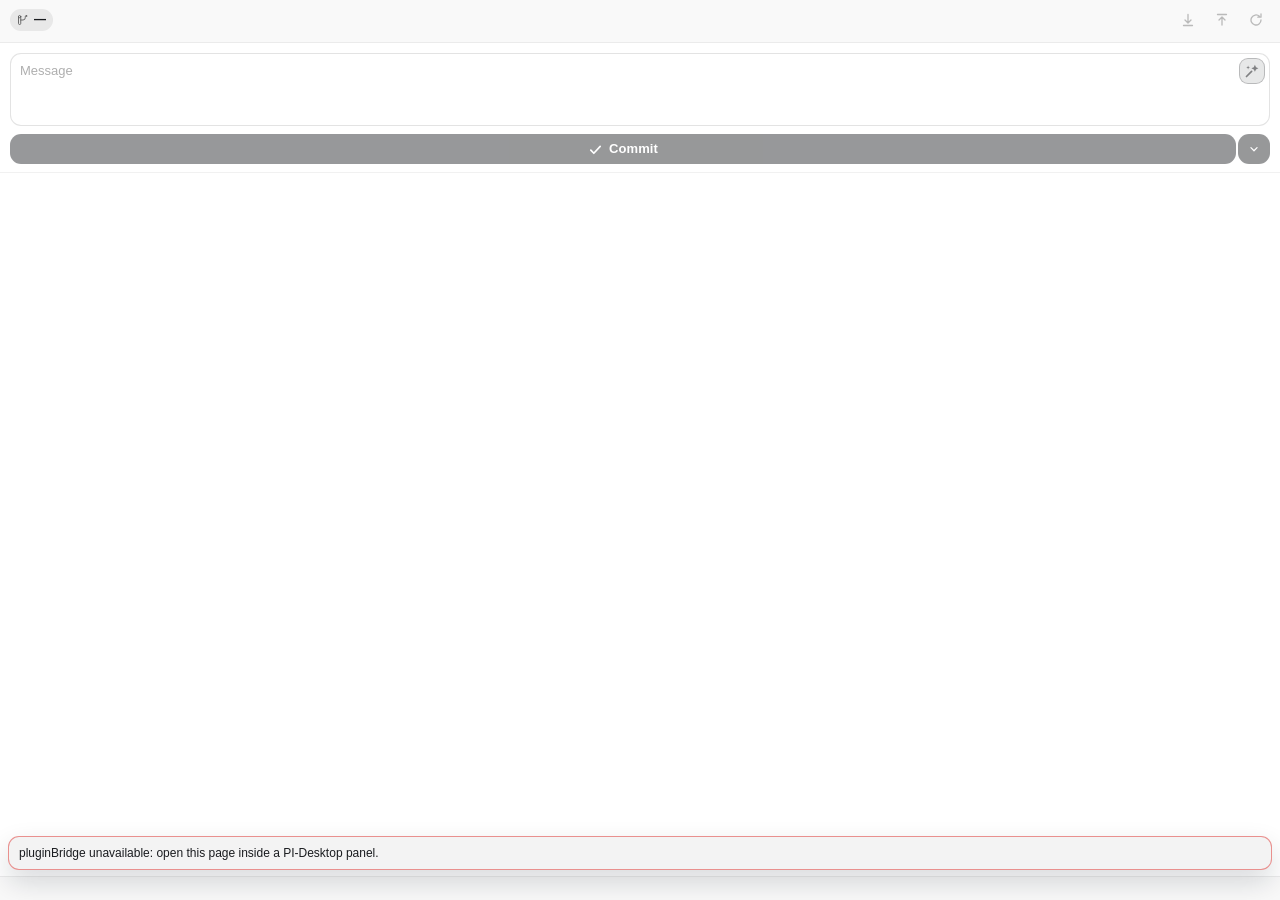
<file: git-workbench/renderer/index.html>
<!doctype html>
<html lang="zh-CN" data-booting="true">
  <head>
    <meta charset="UTF-8" />
    <meta name="viewport" content="width=device-width, initial-scale=1.0" />
    <meta name="pi-plugin-chrome" content="v3" />
    <meta
      http-equiv="Content-Security-Policy"
      content="default-src 'none'; script-src 'self' file:; style-src 'self' file: 'unsafe-inline'; img-src 'self' file: data:; font-src 'self' file:; connect-src 'none';"
    />
    <title>Git Workbench</title>
    <link rel="stylesheet" href="panel.css" />
  </head>
  <body>
    <div class="shell" id="shell">
      <header class="topbar">
        <div class="repo-line">
          <span class="branch-chip" id="branchChip" title="当前分支" data-i18n-title="html.branch">
            <svg viewBox="0 0 16 16" aria-hidden="true" class="ico">
              <path
                d="M5 3.5a1.5 1.5 0 1 1-3 0 1.5 1.5 0 0 1 3 0Zm0 0v9a1.5 1.5 0 1 1-3 0v-9M5 8h3a3 3 0 0 0 3-3V3.5"
                fill="none"
                stroke="currentColor"
                stroke-width="1.2"
                stroke-linecap="round"
              />
              <circle cx="12.5" cy="2.5" r="1.3" fill="currentColor" />
            </svg>
            <span id="branchName">—</span>
          </span>
          <span class="repo-name" id="repoName"></span>
          <span class="spacer"></span>
          <span class="sync-count" id="syncCount" hidden></span>
          <button class="icon-btn" id="pullBtn" title="拉取（git pull）" aria-label="拉取" data-i18n-title="html.pullTip" data-i18n-aria="html.pull">
            <svg viewBox="0 0 16 16" aria-hidden="true" class="ico">
              <path
                d="M8 2.5v8M8 11l-3-3M8 11l3-3M3.5 13.5h9"
                fill="none"
                stroke="currentColor"
                stroke-width="1.3"
                stroke-linecap="round"
                stroke-linejoin="round"
              />
            </svg>
          </button>
          <button class="icon-btn" id="pushBtn" title="推送（git push）" aria-label="推送" data-i18n-title="html.pushTip" data-i18n-aria="html.push">
            <svg viewBox="0 0 16 16" aria-hidden="true" class="ico">
              <path
                d="M8 13V5M8 5l-3 3M8 5l3 3M3.5 2.5h9"
                fill="none"
                stroke="currentColor"
                stroke-width="1.3"
                stroke-linecap="round"
                stroke-linejoin="round"
              />
            </svg>
          </button>
          <button class="icon-btn" id="refreshBtn" title="刷新" aria-label="刷新" data-i18n-title="html.refresh" data-i18n-aria="html.refresh">
            <svg viewBox="0 0 16 16" aria-hidden="true" class="ico">
              <path
                d="M13 8a5 5 0 1 1-1.6-3.7M13 2v3.2H9.8"
                fill="none"
                stroke="currentColor"
                stroke-width="1.3"
                stroke-linecap="round"
                stroke-linejoin="round"
              />
            </svg>
          </button>
        </div>
      </header>

      <!-- Two columns: the work panel on the left, the selected diff on the
           right. The splitter between them drags the diff width. -->
      <div class="split" id="split">
        <div class="pane pane-main" id="paneMain">
          <section class="composer">
            <div class="editor">
              <textarea
                id="message"
                rows="3"
                spellcheck="false"
                aria-label="提交信息"
                data-i18n-aria="html.message"
                placeholder="消息"
                data-i18n-placeholder="composer.placeholder"
              ></textarea>
              <button
                class="gen-btn"
                id="genBtn"
                title="用 AI 生成提交信息"
                aria-label="用 AI 生成提交信息"
                data-i18n-title="html.ai"
                data-i18n-aria="html.ai"
              >
                <svg viewBox="0 0 16 16" aria-hidden="true" class="ico">
                  <path
                    d="M2.5 13.5 7.6 8.4"
                    fill="none"
                    stroke="currentColor"
                    stroke-width="1.7"
                    stroke-linecap="round"
                  />
                  <path
                    d="M10.9 1.8 12 4.2l2.4 1.1L12 6.4l-1.1 2.4-1.1-2.4-2.4-1.1L9.8 4.2Z"
                    fill="currentColor"
                  />
                  <path
                    d="M4.1 2.6 4.6 4l1.4.5-1.4.5-.5 1.4-.5-1.4L2.2 4.5 3.6 4Z"
                    fill="currentColor"
                  />
                </svg>
              </button>
            </div>
            <div class="commit-row">
              <button class="commit-btn" id="commitBtn" data-mode="commit">
                <svg viewBox="0 0 16 16" aria-hidden="true" class="ico ico-commit">
                  <path
                    d="M3 8.6 6.2 12 13 4.6"
                    fill="none"
                    stroke="currentColor"
                    stroke-width="1.8"
                    stroke-linecap="round"
                    stroke-linejoin="round"
                  />
                </svg>
                <svg viewBox="0 0 24 24" aria-hidden="true" class="ico ico-sync">
                  <path
                    d="M3 12a9 9 0 0 1 9-9 9.75 9.75 0 0 1 6.74 2.74L21 8"
                    fill="none"
                    stroke="currentColor"
                    stroke-width="2"
                    stroke-linecap="round"
                    stroke-linejoin="round"
                  />
                  <path
                    d="M21 3v5h-5"
                    fill="none"
                    stroke="currentColor"
                    stroke-width="2"
                    stroke-linecap="round"
                    stroke-linejoin="round"
                  />
                  <path
                    d="M21 12a9 9 0 0 1-9 9 9.75 9.75 0 0 1-6.74-2.74L3 16"
                    fill="none"
                    stroke="currentColor"
                    stroke-width="2"
                    stroke-linecap="round"
                    stroke-linejoin="round"
                  />
                  <path
                    d="M8 16H3v5"
                    fill="none"
                    stroke="currentColor"
                    stroke-width="2"
                    stroke-linecap="round"
                    stroke-linejoin="round"
                  />
                </svg>
                <span id="commitLabel" data-i18n="html.commit">提交</span>
              </button>
              <button
                class="commit-split"
                id="commitMenuBtn"
                aria-haspopup="menu"
                aria-expanded="false"
                aria-label="更多提交选项"
                data-i18n-aria="html.more"
              >
                <svg viewBox="0 0 16 16" aria-hidden="true" class="ico">
                  <path
                    d="m4.5 6.5 3.5 3.5 3.5-3.5"
                    fill="none"
                    stroke="currentColor"
                    stroke-width="1.4"
                    stroke-linecap="round"
                    stroke-linejoin="round"
                  />
                </svg>
              </button>
            </div>
            <div class="menu" id="commitMenu" role="menu" hidden>
              <button class="menu-item" data-menu="commit-staged" role="menuitem" data-i18n="html.menuStaged">仅提交已暂存</button>
              <button class="menu-item" data-menu="commit-all" role="menuitem" data-i18n="html.menuAll">提交全部更改</button>
              <div class="menu-sep"></div>
              <label class="menu-check"><input type="checkbox" id="optPush" /> <span data-i18n="html.menuPush">提交后立即推送</span></label>
              <label class="menu-check"><input type="checkbox" id="optSignoff" /> <span data-i18n="html.menuSignoff">添加 Signed-off-by</span></label>
            </div>
          </section>

          <div class="banner" id="banner" hidden></div>

          <main class="lists" id="lists" aria-live="polite"></main>

          <section class="history" id="history" aria-label="提交历史" data-i18n-aria="history.title">
            <header class="history-head" id="historyHead">
              <button
                class="collapse"
                id="historyToggle"
                data-collapsed="false"
                aria-expanded="true"
                aria-label="折叠或展开提交历史"
                data-i18n-aria="history.collapse"
              >
                <svg viewBox="0 0 16 16" aria-hidden="true" class="ico">
                  <path
                    d="m4.5 6.5 3.5 3.5 3.5-3.5"
                    fill="none"
                    stroke="currentColor"
                    stroke-width="1.4"
                    stroke-linecap="round"
                    stroke-linejoin="round"
                  />
                </svg>
              </button>
              <h2 data-i18n="history.title">提交历史</h2>
              <span class="count" id="historyCount" hidden></span>
              <div class="group-actions">
                <button class="mini" id="historyMore" hidden title="加载更多提交" aria-label="加载更多提交" data-i18n-title="history.more" data-i18n-aria="history.more">
                  <svg viewBox="0 0 16 16" aria-hidden="true" class="ico">
                    <circle cx="3.4" cy="8" r="1.15" fill="currentColor" />
                    <circle cx="8" cy="8" r="1.15" fill="currentColor" />
                    <circle cx="12.6" cy="8" r="1.15" fill="currentColor" />
                  </svg>
                </button>
              </div>
            </header>
            <div class="history-body" id="historyBody">
              <ol class="commits" id="commits"></ol>
              <div class="history-empty" id="historyEmpty" hidden></div>
              <div class="history-foot" id="historyFoot" hidden></div>
            </div>
          </section>

          <footer class="statusbar">
            <span class="status-repo" id="statusRepo"></span>
            <span class="status-last" id="statusLast"></span>
          </footer>
        </div>

        <div
          class="splitter"
          id="splitter"
          role="separator"
          aria-orientation="vertical"
          aria-label="调整差异面板宽度（双击恢复一半）"
          data-i18n-aria="html.splitter"
          aria-valuemin="180"
          tabindex="0"
          hidden
        ></div>

        <section class="pane pane-diff" id="diffPane" aria-label="文件差异" data-i18n-aria="html.diff" hidden>
          <header class="diff-head">
            <div class="diff-titles">
              <div class="diff-title" id="diffTitle"></div>
              <div class="diff-sub" id="diffSub" hidden></div>
            </div>
            <span class="diff-stat" id="diffStat" hidden></span>
            <button class="icon-btn" id="diffClose" title="关闭差异（Esc）" aria-label="关闭差异" data-i18n-title="html.diffClose" data-i18n-aria="html.diffClose">
              <svg viewBox="0 0 16 16" aria-hidden="true" class="ico">
                <path
                  d="m4 4 8 8M12 4l-8 8"
                  fill="none"
                  stroke="currentColor"
                  stroke-width="1.4"
                  stroke-linecap="round"
                />
              </svg>
            </button>
          </header>
          <div class="diff-body" id="diffBody"></div>
        </section>
      </div>
    </div>

    <div class="overlay" id="overlay" hidden>
      <div class="sheet" role="dialog" aria-modal="true" aria-labelledby="sheetTitle">
        <header class="sheet-head">
          <button class="icon-btn" id="sheetBack" aria-label="返回" data-i18n-aria="html.back">
            <svg viewBox="0 0 16 16" aria-hidden="true" class="ico">
              <path
                d="M10 3 5 8l5 5"
                fill="none"
                stroke="currentColor"
                stroke-width="1.4"
                stroke-linecap="round"
                stroke-linejoin="round"
              />
            </svg>
          </button>
          <div class="sheet-titles">
            <div class="sheet-title" id="sheetTitle"></div>
            <div class="sheet-sub" id="sheetSub"></div>
          </div>
          <button class="icon-btn" id="sheetClose" aria-label="关闭" data-i18n-aria="html.close">
            <svg viewBox="0 0 16 16" aria-hidden="true" class="ico">
              <path
                d="m4 4 8 8M12 4l-8 8"
                fill="none"
                stroke="currentColor"
                stroke-width="1.4"
                stroke-linecap="round"
              />
            </svg>
          </button>
        </header>
        <div class="sheet-body" id="sheetBody"></div>
        <footer class="sheet-foot" id="sheetFoot" hidden></footer>
      </div>
    </div>

    <div class="toasts" id="toasts"></div>
    <script src="panel.js"></script>
  </body>
</html>
</file>
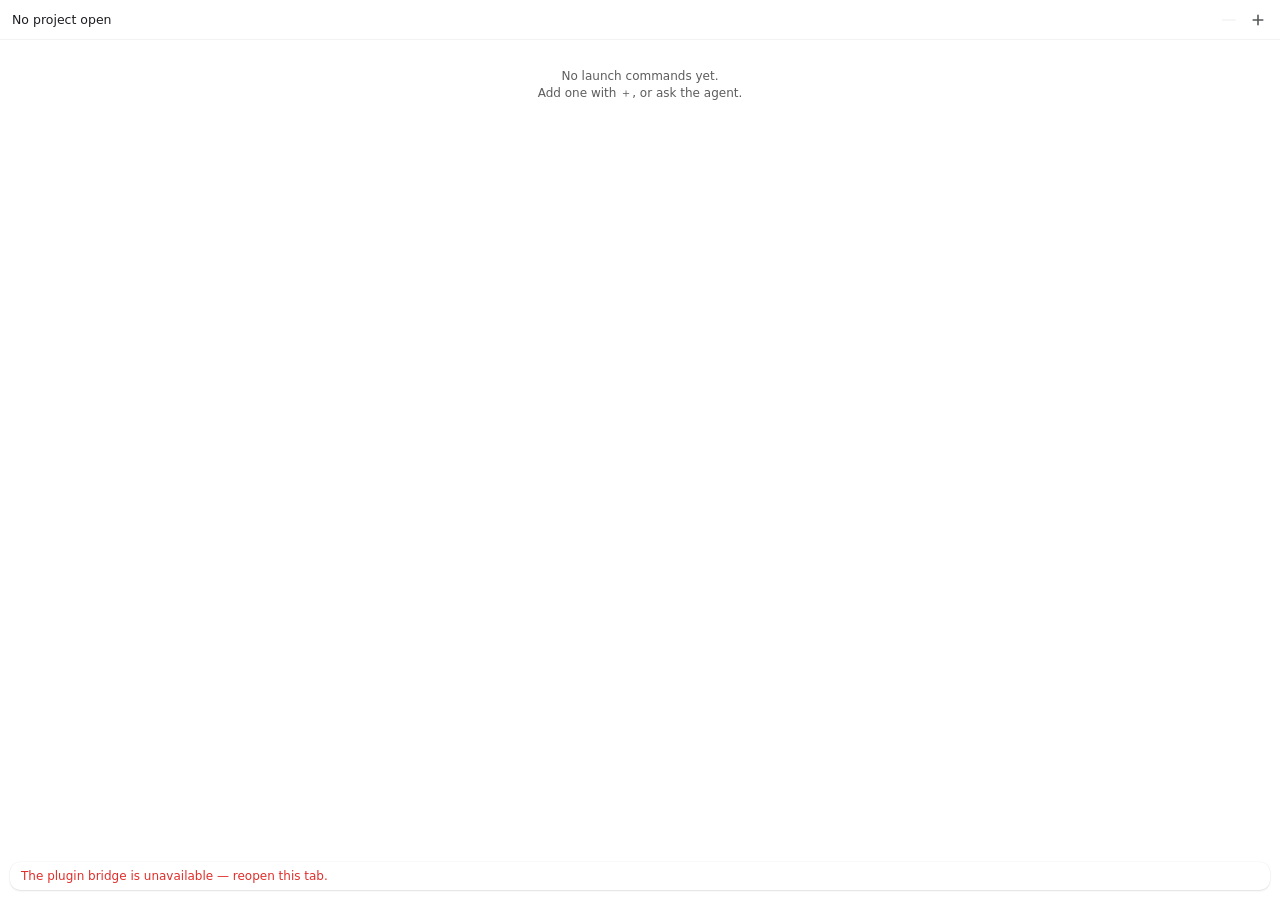
<file: run-deck/renderer/index.html>
<!doctype html>
<html lang="en">
  <head>
    <meta charset="UTF-8" />
    <meta name="viewport" content="width=device-width, initial-scale=1.0" />
    <title>Run Deck</title>
    <link rel="stylesheet" href="vendor/xterm.css" />
    <link rel="stylesheet" href="host-tokens.css" />
    <link rel="stylesheet" href="host-controls.css" />
    <link rel="stylesheet" href="deck.css" />
  </head>
  <body>
    <div id="app">
      <header id="bar">
        <span id="project">—</span>
        <span id="count"></span>
        <button id="add" class="icon-btn icon-btn-square" type="button" title="Add launch">
          <svg viewBox="0 0 16 16" width="16" height="16" aria-hidden="true" focusable="false"><path d="M8 3.2v9.6M3.2 8h9.6" fill="none" stroke="currentColor" stroke-width="1.6" stroke-linecap="round" /></svg>
        </button>
      </header>

      <ul id="list"></ul>
      <div id="empty" hidden>
        <span data-i18n="emptyLine1">No launch commands yet.</span><br />
        <span data-i18n="emptyLine2">Add one with ＋, or ask the agent.</span>
      </div>

      <section id="detail" hidden>
        <div class="detail-bar">
          <code id="detail-cmd"></code>
          <button id="detail-stop" class="icon-btn icon-btn-square" type="button" title="Stop">
            <svg viewBox="0 0 16 16" width="14" height="14" aria-hidden="true" focusable="false"><rect x="4.2" y="4.2" width="7.6" height="7.6" rx="1.4" fill="currentColor" stroke="none" /></svg>
          </button>
          <button id="detail-clear" class="icon-btn icon-btn-square" type="button" title="Clear output">
            <svg viewBox="0 0 16 16" width="16" height="16" aria-hidden="true" focusable="false"><path d="M3.4 8.6 8.6 3.4a1.2 1.2 0 0 1 1.7 0l2.3 2.3a1.2 1.2 0 0 1 0 1.7L7.4 12.6H4.6l-1.2-1.2a2 2 0 0 1 0-2.8Z" fill="none" stroke="currentColor" stroke-width="1.3" stroke-linejoin="round" /><path d="M6.4 5.6 11 10.2" fill="none" stroke="currentColor" stroke-width="1.3" /></svg>
          </button>
          <button id="detail-close" class="icon-btn icon-btn-square" type="button" title="Close">
            <svg viewBox="0 0 16 16" width="16" height="16" aria-hidden="true" focusable="false"><path d="M4.2 4.2l7.6 7.6M11.8 4.2l-7.6 7.6" fill="none" stroke="currentColor" stroke-width="1.6" stroke-linecap="round" /></svg>
          </button>
        </div>
        <div id="term"></div>
      </section>

      <div id="dialog" class="dialog-backdrop" hidden>
        <form id="dialog-form" class="dialog" role="dialog" aria-modal="true" aria-labelledby="dlg-title">
          <h2 id="dlg-title" class="dialog-title"></h2>
          <label class="dialog-label" for="dlg-name" data-i18n="formName">Name</label>
          <input class="field" id="dlg-name" type="text" maxlength="60" autocomplete="off" spellcheck="false" />
          <label class="dialog-label" for="dlg-command" data-i18n="formCommand">Command</label>
          <textarea class="field field-mono" id="dlg-command" rows="3" maxlength="2000" spellcheck="false" autocomplete="off" placeholder="npm run dev"></textarea>
          <label class="dialog-label" for="dlg-cwd" data-i18n="formCwd">Working directory</label>
          <input class="field field-mono" id="dlg-cwd" type="text" maxlength="500" autocomplete="off" spellcheck="false" />
          <label class="dialog-label" for="dlg-env" data-i18n="formEnv">Environment variables</label>
          <textarea class="field field-mono" id="dlg-env" rows="3" spellcheck="false"></textarea>
          <p class="dialog-hint" data-i18n="envHint">One KEY=value per line, passed to the process as-is (stored in plain text).</p>
          <div class="dialog-actions">
            <button class="btn btn-ghost btn-danger" type="button" id="dlg-delete" hidden data-i18n="delete">Delete</button>
            <span class="spacer"></span>
            <button class="btn btn-ghost" type="button" id="dlg-cancel" data-i18n="cancel">Cancel</button>
            <button class="btn btn-primary" type="submit" data-i18n="save">Save</button>
          </div>
        </form>
      </div>

      <div id="status" hidden></div>
    </div>

    <script src="vendor/xterm.js"></script>
    <script src="vendor/addon-fit.js"></script>
    <script src="app.js"></script>
  </body>
</html>
</file>
<file: git-workbench/renderer/panel.css>
/*
 * Git Workbench — work-panel view styling.
 *
 * The view docks inside the host work panel (--pi-plugin-titlebar-height is
 * 0px there and 46px in a detached ui.panel window), so every top offset uses
 * the host variable instead of a hard-coded number.
 */

:root {
  color-scheme: dark;
  /* Mirrors the host's dark palette (--ds-bg-* / --ds-text-* / --ds-border-*);
     panel.js overwrites these from a plugin theme's tokens when one is active. */
  --bg: #181818;
  --bg-soft: #212121;
  --surface: #212121;
  --surface-hover: #282828;
  --field: #0d0d0d;
  --border: rgba(255, 255, 255, 0.08);
  --border-soft: rgba(255, 255, 255, 0.05);
  --fg: #ffffff;
  --fg-strong: #ffffff;
  --muted: rgba(255, 255, 255, 0.55);
  --muted-dim: rgba(255, 255, 255, 0.38);
  /* The host's own dark accent is plain white; the panel needs a chromatic
     highlight, and a plugin theme with a real accent overrides this. */
  --accent: #4a9eff;
  /* Primary action follows the host: text-primary on bg-primary, so a light,
     dark or plugin theme all get a readable monochrome commit button. The
     --theme-* hooks are filled in from app.getAppearance() by panel.js. */
  --commit: var(--theme-primary, #ffffff);
  --commit-hover: var(--theme-primary-hover, color-mix(in oklab, var(--commit) 88%, #000));
  --commit-fg: var(--theme-primary-fg, #1a1c1f);
  --danger: #e5534b;
  --add: #40c977;
  --del: #ff6764;
  --mod: #ff8549;
  --untracked: #7bb3ff;
  --conflict: #ff8549;
  /* Tints derive from the state colours so a theme's success/error carries
     through to the row backgrounds as well. */
  --add-bg: color-mix(in oklab, var(--add) 16%, transparent);
  --del-bg: color-mix(in oklab, var(--del) 15%, transparent);
  --shadow: 0 12px 32px rgba(0, 0, 0, 0.45);
  --radius-sm: 8px;
  --radius: 11px;
  --radius-lg: 16px;
  --radius-pill: 999px;
  --mono: ui-monospace, SFMono-Regular, "SF Mono", Menlo, Consolas, monospace;
}

:root[data-base="light"] {
  color-scheme: light;
  /* Mirrors the host's light palette (--ds-bg-* / --ds-text-* / --ds-border-*);
     panel.js overwrites these from a plugin theme's tokens when one is active. */
  --bg: #ffffff;
  --bg-soft: #f9f9f9;
  --surface: #f3f3f3;
  --surface-hover: #ededed;
  --field: #ffffff;
  --border: rgba(26, 28, 31, 0.12);
  --border-soft: rgba(26, 28, 31, 0.06);
  --fg: #1a1c1f;
  --fg-strong: #1a1c1f;
  --muted: #5d5d5d;
  --muted-dim: #afafaf;
  /* Same rule as dark: the host's light accent is ink, so keep the panel's
     chromatic highlight and only take a theme accent that carries a hue. */
  --accent: #0a66c2;
  --commit: var(--theme-primary, #1a1c1f);
  --commit-hover: var(--theme-primary-hover, color-mix(in oklab, var(--commit) 86%, #fff));
  --commit-fg: var(--theme-primary-fg, #ffffff);
  --add: #00a240;
  --del: #e02e2a;
  --danger: #e02e2a;
  --mod: #e25507;
  --untracked: #0969da;
  --conflict: #e25507;
  --add-bg: color-mix(in oklab, var(--add) 15%, transparent);
  --del-bg: color-mix(in oklab, var(--del) 14%, transparent);
  --shadow: 0 12px 28px rgba(15, 25, 35, 0.16);
}

* {
  box-sizing: border-box;
}

html,
body {
  height: 100%;
}

body {
  margin: 0;
  background: var(--bg);
  color: var(--fg);
  font: 13px/1.45 -apple-system, BlinkMacSystemFont, "Segoe UI", "PingFang SC", "Hiragino Sans GB", sans-serif;
  overflow: hidden;
  -webkit-font-smoothing: antialiased;
}

button {
  font: inherit;
  color: inherit;
  background: none;
  border: 0;
  cursor: pointer;
}

button:focus-visible,
textarea:focus-visible,
.file:focus-visible {
  outline: 2px solid color-mix(in oklab, var(--accent) 70%, transparent);
  outline-offset: 1px;
}

.ico {
  width: 14px;
  height: 14px;
  flex: none;
}

.shell {
  display: flex;
  flex-direction: column;
  height: 100dvh;
  padding-top: var(--pi-plugin-titlebar-height, 0px);
  min-height: 0;
  position: relative;
}

/* ------------------------------------------------------------ split panes */

/*
 * The work panel and the selected diff sit side by side. The diff pane stays
 * hidden until a file is picked; #splitter then drags its width, which panel.js
 * stores as --diff-width on #split.
 */

.split {
  display: flex;
  flex: 1 1 auto;
  min-height: 0;
  min-width: 0;
}

.pane {
  display: flex;
  flex-direction: column;
  min-height: 0;
  min-width: 0;
}

.pane-main {
  flex: 1 1 auto;
}

.pane-diff {
  flex: 0 0 var(--diff-width, 50%);
  border-left: 1px solid var(--border);
  background: var(--bg);
}

.pane-diff[hidden],
.splitter[hidden] {
  display: none;
}

.splitter {
  position: relative;
  z-index: 2;
  flex: none;
  width: 7px;
  margin: 0 -3px;
  border: 0;
  padding: 0;
  background: transparent;
  cursor: col-resize;
  touch-action: none;
}

.splitter:focus-visible {
  outline: none;
}

/* Thin grab bar that lights up on hover, on focus and while dragging. */
.splitter::after {
  content: "";
  position: absolute;
  inset: 0 3px;
  border-radius: var(--radius-pill);
  background: transparent;
}

.splitter:hover::after,
.splitter:focus-visible::after {
  background: color-mix(in oklab, var(--accent) 55%, transparent);
}

.splitter[data-dragging="true"]::after {
  background: var(--accent);
}

/* Keep the resize cursor while the pointer is outside both panes. */
body.is-resizing {
  cursor: col-resize;
  user-select: none;
}

body.is-resizing * {
  cursor: col-resize !important;
}

/* ---------------------------------------------------------------- diff pane */

.diff-head {
  flex: none;
  display: flex;
  align-items: center;
  gap: 6px;
  height: 30px;
  padding: 0 6px 0 10px;
  border-bottom: 1px solid var(--border-soft);
  background: var(--bg-soft);
}

/* Single line, like the group heads on the left: name, then a muted suffix. */
.diff-titles {
  display: flex;
  align-items: baseline;
  gap: 8px;
  min-width: 0;
  flex: 1 1 auto;
}

.diff-title,
.diff-sub {
  overflow: hidden;
  text-overflow: ellipsis;
  white-space: nowrap;
}

.diff-title {
  flex: 0 1 auto;
  min-width: 0;
  font-family: var(--mono);
  font-size: 12.5px;
  font-weight: 600;
  color: var(--fg-strong);
}

.diff-sub {
  flex: none;
  font-size: 11px;
  color: var(--muted-dim);
}

.diff-sub[hidden],
.diff-stat[hidden] {
  display: none;
}

.diff-stat {
  flex: none;
  display: flex;
  gap: 6px;
  font-family: var(--mono);
  font-size: 11px;
  font-variant-numeric: tabular-nums;
}

.dstat-add {
  color: var(--add);
}

.dstat-del {
  color: var(--del);
}

.diff-body {
  flex: 1 1 auto;
  min-height: 0;
  overflow: auto;
}

/* ---------------------------------------------------------------- top bar */

.topbar {
  flex: none;
  padding: 6px 10px 8px;
  border-bottom: 1px solid var(--border-soft);
  background: var(--bg-soft);
}

.repo-line {
  display: flex;
  align-items: center;
  gap: 6px;
  min-height: 28px;
}

.branch-chip {
  display: inline-flex;
  align-items: center;
  gap: 5px;
  max-width: 58%;
  padding: 2px 7px;
  border-radius: var(--radius-pill);
  background: color-mix(in oklab, var(--fg) 8%, transparent);
  font-size: 12px;
  font-weight: 560;
  letter-spacing: -0.01em;
  color: var(--fg-strong);
  white-space: nowrap;
  overflow: hidden;
  text-overflow: ellipsis;
}

.branch-chip .ico {
  width: 12px;
  height: 12px;
  color: var(--muted);
}

.repo-name {
  flex: 0 1 auto;
  min-width: 0;
  font-size: 11.5px;
  color: var(--muted-dim);
  white-space: nowrap;
  overflow: hidden;
  text-overflow: ellipsis;
}

.spacer {
  flex: 1 1 auto;
}

.icon-btn {
  display: inline-flex;
  align-items: center;
  justify-content: center;
  width: 28px;
  height: 28px;
  border-radius: var(--radius-sm);
  color: var(--muted);
  transition: background 120ms ease, color 120ms ease;
}

/* The top-bar trio reads as a control cluster, so the glyphs scale with it. */
.icon-btn .ico {
  width: 16px;
  height: 16px;
}

.icon-btn:hover:not(:disabled) {
  background: var(--surface-hover);
  color: var(--fg-strong);
}

/* Sync state lives in the top bar, next to pull/push/refresh. */
.sync-count {
  flex: none;
  padding: 0 2px;
  font-size: 11px;
  color: var(--muted);
  font-variant-numeric: tabular-nums;
}

.icon-btn:disabled {
  opacity: 0.4;
  cursor: default;
}

.icon-btn[data-busy="true"] .ico {
  animation: spin 1s linear infinite;
}

/* --------------------------------------------------------------- composer */

.composer {
  position: relative;
  flex: none;
  padding: 10px 10px 8px;
  border-bottom: 1px solid var(--border-soft);
}

.editor {
  position: relative;
}

textarea#message {
  display: block;
  width: 100%;
  /* Height is set by autosizeMessage() (3 rows → MESSAGE_MAX_ROWS). */
  min-height: 54px;
  max-height: 220px;
  padding: 8px 42px 8px 9px;
  resize: none;
  overflow-y: hidden;
  border: 1px solid var(--border);
  border-radius: var(--radius);
  background: var(--field);
  color: var(--fg-strong);
  font: inherit;
  line-height: 1.4;
}

textarea#message::placeholder {
  color: var(--muted-dim);
}

/*
 * The composer keeps its neutral border while focused: the caret already marks
 * focus, and the accent ring read as a stray blue box inside the input.
 */
textarea#message:focus {
  outline: none;
}

.gen-btn {
  position: absolute;
  top: 5px;
  right: 5px;
  display: inline-flex;
  align-items: center;
  justify-content: center;
  width: 26px;
  height: 26px;
  border: 1px solid color-mix(in oklab, var(--commit) 45%, transparent);
  border-radius: 9px;
  /* Always visible, not only on hover: this is the AI affordance. */
  background: color-mix(in oklab, var(--commit) 18%, transparent);
  /* Same colour variable as the commit button, so it follows the host theme. */
  color: var(--commit);
}

.gen-btn .ico {
  width: 16px;
  height: 16px;
}

.gen-btn:hover:not(:disabled) {
  background: color-mix(in oklab, var(--commit) 30%, transparent);
  border-color: color-mix(in oklab, var(--commit) 65%, transparent);
}

.gen-btn:disabled {
  opacity: 0.55;
}

.gen-btn[data-busy="true"] .ico {
  animation: spin 1s linear infinite;
}

@keyframes spin {
  to {
    transform: rotate(360deg);
  }
}

.commit-row {
  display: flex;
  gap: 2px;
  margin-top: 8px;
}

.commit-btn,
.commit-split {
  display: inline-flex;
  align-items: center;
  justify-content: center;
  gap: 6px;
  height: 30px;
  border-radius: var(--radius);
  background: var(--commit);
  color: var(--commit-fg);
  font-size: 13px;
  font-weight: 600;
  letter-spacing: 0.01em;
  transition: background 120ms ease, opacity 120ms ease;
}

.commit-btn {
  flex: 1 1 auto;
}

.commit-btn .ico {
  width: 15px;
  height: 15px;
}

/*
 * The commit button turns into a sync button when the tree is clean but the
 * branch and its upstream differ: data-mode picks the icon and the split menu
 * (commit options that cannot apply) steps aside.
 */
.commit-btn .ico-sync,
.commit-btn[data-mode="sync"] .ico-commit {
  display: none;
}

.commit-btn[data-mode="sync"] .ico-sync {
  display: block;
}
.commit-btn[data-busy="true"] .ico-sync {
  animation: spin 1s linear infinite;
}

.commit-split[hidden] {
  display: none;
}

.commit-split {
  flex: none;
  width: 32px;
}

.commit-btn:hover:not(:disabled),
.commit-split:hover:not(:disabled) {
  background: var(--commit-hover);
}

.commit-btn:disabled,
.commit-split:disabled {
  opacity: 0.45;
  cursor: default;
}

.menu {
  position: absolute;
  z-index: 20;
  right: 10px;
  left: 10px;
  margin-top: 4px;
  padding: 4px;
  border: 1px solid var(--border);
  border-radius: var(--radius);
  background: var(--surface);
  box-shadow: var(--shadow);
}

.menu-item {
  display: block;
  width: 100%;
  padding: 6px 8px;
  border-radius: var(--radius-sm);
  text-align: left;
  font-size: 12.5px;
}

.menu-item:hover {
  background: var(--surface-hover);
}

.menu-sep {
  height: 1px;
  margin: 4px 2px;
  background: var(--border-soft);
}

.menu-check {
  display: flex;
  align-items: center;
  gap: 7px;
  padding: 5px 8px;
  border-radius: var(--radius-sm);
  font-size: 12.5px;
  color: var(--fg);
  cursor: pointer;
}

.menu-check:hover {
  background: var(--surface-hover);
}

.menu-check input {
  accent-color: var(--accent);
  margin: 0;
}

.banner {
  flex: none;
  margin: 8px 10px 0;
  padding: 7px 9px;
  border: 1px solid color-mix(in oklab, var(--danger) 45%, transparent);
  border-radius: var(--radius);
  background: color-mix(in oklab, var(--danger) 12%, transparent);
  color: var(--fg);
  font-size: 12px;
  white-space: pre-wrap;
  word-break: break-word;
}

.banner[data-kind="info"] {
  border-color: color-mix(in oklab, var(--accent) 42%, transparent);
  background: color-mix(in oklab, var(--accent) 12%, transparent);
}

/* ------------------------------------------------------------------ lists */

.lists {
  flex: 1 1 auto;
  min-height: 0;
  overflow-y: auto;
  overflow-x: hidden;
  padding-bottom: 8px;
}

/* Sections are full-bleed bands separated by a 1px rule, matching the diff
 * pane on the right: a --bg surface with a --bg-soft header band. */
.group + .group {
  border-top: 1px solid var(--border-soft);
}

.group-head {
  display: flex;
  align-items: center;
  gap: 6px;
  height: 30px;
  padding: 0 8px 0 6px;
  position: sticky;
  top: 0;
  z-index: 5;
  background: var(--bg-soft);
  /* The whole header is the collapse target, not just the chevron. */
  cursor: pointer;
  user-select: none;
}


.collapse {
  display: inline-flex;
  align-items: center;
  justify-content: center;
  width: 18px;
  height: 18px;
  border-radius: 6px;
  color: var(--muted);
  transition: transform 140ms ease;
}

.collapse[data-collapsed="true"] {
  transform: rotate(-90deg);
}

.collapse:hover {
  background: var(--surface-hover);
  color: var(--fg);
}

.group-head h2 {
  margin: 0;
  font-size: 12.5px;
  font-weight: 600;
  letter-spacing: 0.01em;
  color: var(--fg-strong);
}

.count {
  min-width: 17px;
  padding: 0 5px;
  border-radius: var(--radius-pill);
  background: color-mix(in oklab, var(--fg) 12%, transparent);
  color: var(--fg);
  font-size: 11px;
  line-height: 16px;
  text-align: center;
  font-variant-numeric: tabular-nums;
}

/* Stays visible: hiding these until hover made them undiscoverable. The
 * history header opts back into hover-only behaviour further down. */
.group-actions {
  display: flex;
  align-items: center;
  gap: 1px;
  margin-left: auto;
}

.mini {
  display: inline-flex;
  align-items: center;
  justify-content: center;
  width: 20px;
  height: 20px;
  border-radius: var(--radius-sm);
  color: var(--muted);
  font-size: 13px;
  line-height: 1;
}

.mini:hover {
  background: var(--surface-hover);
  color: var(--fg-strong);
}

.mini[data-act="discard"]:hover {
  color: var(--danger);
}

/* The group actions are always on screen and larger than a row button: the row
 * buttons live inside a 23px file row and keep the 20px size. */
.group-head .mini {
  width: 26px;
  height: 26px;
  font-size: 17px;
}

.group-head .mini .ico {
  width: 17px;
  height: 17px;
}

/* Nothing to act on: the icon keeps its place but reads as unavailable. */
.mini:disabled {
  color: var(--muted-dim);
  background: none;
  opacity: 0.85;
  cursor: default;
}

.mini:disabled:hover {
  background: none;
  color: var(--muted-dim);
}

.files {
  margin: 0;
  padding: 0 4px 4px;
  list-style: none;
}

.file {
  display: flex;
  align-items: center;
  gap: 7px;
  height: 23px;
  padding: 0 6px 0 5px;
  border-radius: var(--radius-sm);
  cursor: pointer;
  user-select: none;
}

.file:hover {
  background: var(--surface-hover);
}

.ftype {
  flex: none;
  display: inline-flex;
  align-items: center;
  justify-content: center;
  width: 17px;
  height: 15px;
  border-radius: 5px;
  background: color-mix(in oklab, var(--ft, var(--muted)) 82%, transparent);
  color: #0b0b0b;
  font-size: 8px;
  font-weight: 700;
  letter-spacing: -0.02em;
}

:root[data-base="light"] .ftype {
  color: #ffffff;
}

.ftext {
  display: flex;
  align-items: baseline;
  gap: 6px;
  min-width: 0;
  flex: 1 1 auto;
}

.fname {
  flex: none;
  max-width: 62%;
  overflow: hidden;
  text-overflow: ellipsis;
  white-space: nowrap;
  color: var(--fg-strong);
}

.fdir {
  min-width: 0;
  overflow: hidden;
  text-overflow: ellipsis;
  white-space: nowrap;
  font-size: 11.5px;
  color: var(--muted-dim);
}

.factions {
  display: none;
  align-items: center;
  gap: 1px;
  flex: none;
}

.file:hover .factions,
.file:focus-within .factions {
  display: inline-flex;
}

.file:hover .fstat,
.file:focus-within .fstat {
  display: none;
}

.fstat {
  flex: none;
  width: 14px;
  text-align: center;
  font-size: 11.5px;
  font-weight: 600;
  font-variant-numeric: tabular-nums;
}

.stat-M { color: var(--mod); }
.stat-A { color: var(--add); }
.stat-D { color: var(--del); }
.stat-R,
.stat-C { color: var(--untracked); }
.stat-U { color: var(--conflict); }

.empty {
  padding: 18px 14px;
  color: var(--muted);
  font-size: 12.5px;
  text-align: center;
  line-height: 1.6;
}

.empty strong {
  display: block;
  margin-bottom: 4px;
  color: var(--fg);
  font-weight: 560;
}

/* ---------------------------------------------------------------- history */

/*
 * The history sits under the file lists: it takes at most 42% of the panel so
 * a long working tree still gets the room, and scrolls on its own.
 */

.history {
  /* Half the panel by default; it may shrink when the lists need the room. */
  flex: 0 1 50%;
  display: flex;
  flex-direction: column;
  min-height: 96px;
  overflow: hidden;
  /* Full-bleed like the diff pane: one 1px rule, one header band, no card. */
  border-top: 1px solid var(--border-soft);
  background: var(--bg);
}

.history[data-collapsed="true"] {
  flex: none;
  min-height: 0;
}

.history[hidden] {
  display: none;
}

.history-head {
  flex: none;
  display: flex;
  align-items: center;
  gap: 6px;
  height: 30px;
  padding: 0 8px 0 6px;
  background: var(--bg-soft);
  cursor: pointer;
  user-select: none;
}

.history-head h2 {
  font-size: 12.5px;
  font-weight: 600;
  letter-spacing: 0.01em;
  color: var(--fg-strong);
}

.history-head .group-actions {
  opacity: 0;
}

.history-head:hover .group-actions,
.history-head:focus-within .group-actions {
  opacity: 1;
}

.history-body {
  flex: 1 1 auto;
  min-height: 0;
  overflow-y: auto;
  overflow-x: hidden;
  padding: 2px 0 4px;
}

.history-body[hidden] {
  display: none;
}

.commits {
  margin: 0;
  padding: 0 4px;
  list-style: none;
}

.commit-line {
  display: flex;
  align-items: center;
  gap: 8px;
  height: 26px;
  padding: 0 6px;
  border-radius: var(--radius-sm);
  cursor: pointer;
  user-select: none;
}

.commit-line:hover {
  background: var(--surface-hover);
}

.commit[data-expanded="1"] > .commit-line {
  background: var(--surface);
}

.commit-line:focus-visible,
.commit-file:focus-visible {
  outline: 2px solid color-mix(in oklab, var(--accent) 70%, transparent);
  outline-offset: -1px;
}

.csha {
  flex: none;
  font: 11.5px/1.4 var(--mono);
  color: var(--muted);
  font-variant-numeric: tabular-nums;
}

.csub {
  flex: 1 1 auto;
  min-width: 0;
  overflow: hidden;
  text-overflow: ellipsis;
  white-space: nowrap;
  color: var(--fg-strong);
}

/* Author is a first-class column: it never collapses, only ellipsizes at 40%. */
.cauthor {
  flex: 0 0 auto;
  min-width: 0;
  max-width: 40%;
  overflow: hidden;
  text-overflow: ellipsis;
  white-space: nowrap;
  font-size: 11px;
  color: var(--muted);
}

.ctime {
  flex: none;
  margin-left: -3px;
  font-size: 11px;
  color: var(--muted-dim);
  font-variant-numeric: tabular-nums;
}

.commit-detail {
  margin: 2px 0 6px 10px;
  padding: 2px 0 2px 10px;
  border-left: 2px solid color-mix(in oklab, var(--accent) 55%, transparent);
}

/* Two-column property table: label, then the value it describes. */
.props {
  display: grid;
  grid-template-columns: 64px minmax(0, 1fr);
  gap: 3px 8px;
  margin: 0;
  padding: 3px 6px 6px 0;
  font-size: 11.5px;
}

.props dt {
  color: var(--muted-dim);
  line-height: 1.5;
}

.props dd {
  margin: 0;
  min-width: 0;
  color: var(--fg);
  line-height: 1.5;
  word-break: break-all;
}

.props dd .mono {
  font-family: var(--mono);
  font-size: 11px;
  color: var(--fg-strong);
}

.props-rel {
  margin-left: 6px;
  color: var(--muted-dim);
}

.props-body {
  display: block;
  white-space: pre-wrap;
  color: var(--muted);
}

.commit-files {
  margin: 0;
  padding: 0;
  list-style: none;
}

.commit-file {
  display: flex;
  align-items: center;
  gap: 7px;
  height: 23px;
  padding: 0 6px 0 5px;
  border-radius: var(--radius-sm);
  cursor: pointer;
  user-select: none;
}

.commit-file:hover {
  background: var(--surface-hover);
}

.corig {
  flex: none;
  max-width: 38%;
  overflow: hidden;
  text-overflow: ellipsis;
  white-space: nowrap;
  font-size: 11px;
  color: var(--muted-dim);
}

.commit-files-note,
.history-empty {
  padding: 8px 12px 10px;
  color: var(--muted);
  font-size: 11.5px;
  line-height: 1.6;
}

/* The auto-load hint sits at the very end of the list, so it only appears while
 * the next page is on its way. */
.history-foot {
  /* Pinned to the bottom edge, so the hint stays visible when the reader is
   * already at the end of the list and the next page is on its way. */
  position: sticky;
  bottom: 0;
  padding: 6px 12px 8px;
  background: var(--bg);
  color: var(--muted-dim);
  font-size: 11.5px;
  line-height: 1.6;
  text-align: center;
}

.history-foot[hidden] {
  display: none;
}

/* --------------------------------------------------------------- statusbar */

.statusbar {
  flex: none;
  display: flex;
  align-items: center;
  gap: 8px;
  height: 24px;
  padding: 0 10px;
  border-top: 1px solid var(--border-soft);
  background: var(--bg-soft);
  font-size: 11px;
  color: var(--muted-dim);
}

.status-repo {
  min-width: 0;
  overflow: hidden;
  text-overflow: ellipsis;
  white-space: nowrap;
}

.status-last {
  margin-left: auto;
  min-width: 0;
  overflow: hidden;
  text-overflow: ellipsis;
  white-space: nowrap;
  font-family: var(--mono);
}

/* ---------------------------------------------------------- diff / dialog */

.overlay {
  position: fixed;
  inset: 0;
  z-index: 40;
  display: flex;
  flex-direction: column;
  padding-top: var(--pi-plugin-titlebar-height, 0px);
  background: var(--bg);
}

.overlay[hidden] {
  display: none;
}

.sheet {
  display: flex;
  flex-direction: column;
  flex: 1 1 auto;
  min-height: 0;
}

/* A confirmation is a compact centered card, not a full-page sheet. */
.overlay[data-mode="confirm"] {
  align-items: center;
  justify-content: center;
  padding: calc(var(--pi-plugin-titlebar-height, 0px) + 16px) 16px 16px;
  background: rgba(0, 0, 0, 0.5);
}

.overlay[data-mode="confirm"] .sheet {
  flex: 0 1 auto;
  width: 100%;
  max-width: 420px;
  max-height: 80%;
  overflow: hidden;
  border: 1px solid var(--border);
  border-radius: var(--radius-lg);
  background: var(--surface);
  box-shadow: var(--shadow);
}

.overlay[data-mode="confirm"] .sheet-head {
  background: transparent;
}

.overlay[data-mode="confirm"] #sheetBack {
  display: none;
}

.overlay[data-mode="confirm"] .sheet-body {
  flex: 0 1 auto;
}

.overlay[data-mode="confirm"] .sheet-foot {
  background: transparent;
}

/* The push sheet is a small form: same card as a confirmation, a bit wider. */
.overlay[data-mode="push"] {
  align-items: center;
  justify-content: center;
  padding: calc(var(--pi-plugin-titlebar-height, 0px) + 16px) 16px 16px;
  background: rgba(0, 0, 0, 0.5);
}

.overlay[data-mode="push"] .sheet {
  flex: 0 1 auto;
  width: 100%;
  max-width: 500px;
  max-height: 86%;
  overflow: hidden;
  border: 1px solid var(--border);
  border-radius: var(--radius-lg);
  background: var(--surface);
  box-shadow: var(--shadow);
}

.overlay[data-mode="push"] .sheet-head,
.overlay[data-mode="push"] .sheet-foot {
  background: transparent;
}

.overlay[data-mode="push"] #sheetBack {
  display: none;
}

.overlay[data-mode="push"] .sheet-body {
  flex: 0 1 auto;
}

.sheet-head {
  flex: none;
  display: flex;
  align-items: center;
  gap: 6px;
  padding: 6px 8px;
  border-bottom: 1px solid var(--border-soft);
  background: var(--bg-soft);
}

.sheet-titles {
  min-width: 0;
  flex: 1 1 auto;
}

.sheet-title {
  font-size: 12.5px;
  font-weight: 600;
  color: var(--fg-strong);
  overflow: hidden;
  text-overflow: ellipsis;
  white-space: nowrap;
}

.sheet-sub {
  font-size: 11px;
  color: var(--muted-dim);
  overflow: hidden;
  text-overflow: ellipsis;
  white-space: nowrap;
}

.sheet-body {
  flex: 1 1 auto;
  min-height: 0;
  overflow: auto;
  padding: 0;
}

.sheet-foot {
  flex: none;
  display: flex;
  justify-content: flex-end;
  gap: 8px;
  padding: 9px 10px;
  border-top: 1px solid var(--border-soft);
  background: var(--bg-soft);
}

.sheet-foot[hidden] {
  display: none;
}

.btn {
  height: 27px;
  padding: 0 12px;
  border: 1px solid var(--border);
  border-radius: var(--radius);
  background: var(--surface);
  font-size: 12.5px;
}

.btn:hover {
  background: var(--surface-hover);
}

.btn-primary {
  border-color: transparent;
  background: var(--commit);
  color: var(--commit-fg);
  font-weight: 600;
}

.btn-primary:hover {
  background: var(--commit-hover);
}

.btn-danger {
  border-color: transparent;
  background: var(--danger);
  color: #ffffff;
  font-weight: 600;
}

.confirm-body {
  padding: 16px 14px;
  font-size: 13px;
  line-height: 1.6;
  color: var(--fg);
}

.confirm-body code {
  font-family: var(--mono);
  font-size: 12px;
}

/* ------------------------------------------------------------------ push form */

.push-confirm {
  display: flex;
  flex-direction: column;
  gap: 10px;
}

.push-grid {
  display: grid;
  grid-template-columns: minmax(0, 1fr) minmax(0, 1fr);
  gap: 8px;
}

.push-field {
  display: flex;
  flex-direction: column;
  gap: 4px;
  min-width: 0;
}

.push-label {
  font-size: 11px;
  font-weight: 600;
  letter-spacing: 0.02em;
  text-transform: uppercase;
  color: var(--muted-dim);
}

.push-field .field {
  height: 28px;
  min-width: 0;
  padding: 0 7px;
  border: 1px solid var(--border);
  border-radius: var(--radius);
  background: var(--field);
  color: var(--fg-strong);
  font: 12px var(--mono);
}

.push-field select.field {
  font-family: inherit;
  font-size: 12px;
}

.push-field .field:focus {
  border-color: color-mix(in oklab, var(--accent) 62%, transparent);
  outline: none;
}

.push-target {
  display: flex;
  align-items: center;
  gap: 6px;
  margin: 0;
  min-width: 0;
  font-size: 12px;
  color: var(--muted-dim);
}

.push-target code {
  padding: 1px 5px;
  border-radius: 4px;
  background: var(--field);
  color: var(--fg-strong);
  overflow: hidden;
  text-overflow: ellipsis;
  white-space: nowrap;
}

.push-arrow {
  flex: none;
  color: var(--muted-dim);
}

.push-note {
  margin: 0;
  font-size: 12px;
  line-height: 1.55;
  color: var(--muted-dim);
  overflow-wrap: anywhere;
}

.push-note.warn {
  color: var(--danger);
}

.push-note.ok {
  color: color-mix(in oklab, var(--add) 85%, var(--fg));
}

.push-host {
  display: flex;
  flex-direction: column;
  gap: 6px;
  padding: 9px 10px;
  border: 1px solid color-mix(in oklab, var(--danger) 32%, var(--border));
  border-radius: var(--radius);
  background: color-mix(in oklab, var(--danger) 7%, transparent);
}

/* The host name stays as typed: it is part of what the user verifies. */
.push-host-title {
  font-size: 12px;
  font-weight: 600;
  color: var(--fg-strong);
}

.push-keys {
  display: flex;
  flex-direction: column;
  gap: 6px;
}

.push-key {
  display: grid;
  grid-template-columns: auto minmax(0, 1fr);
  align-items: start;
  gap: 4px 7px;
  cursor: pointer;
}

.push-key input {
  margin: 2px 0 0;
  accent-color: var(--accent);
}

.push-key-type {
  font: 11px var(--mono);
  color: var(--muted-dim);
}

/* A fingerprint is compared character by character, so it never truncates. */
.push-key-fp {
  grid-column: 2;
  font-size: 11.5px;
  color: var(--fg-strong);
  overflow-wrap: anywhere;
}

.sheet-foot .btn:disabled {
  opacity: 0.55;
  cursor: default;
}

.patch {
  margin: 0;
  padding: 2px 0 14px;
  font: 11.5px/1.5 var(--mono);
  tab-size: 4;
}

.patch .line {
  display: block;
  padding: 0 10px;
  white-space: pre-wrap;
  word-break: break-word;
}

.patch .line.add {
  background: var(--add-bg);
  color: var(--add);
}

.patch .line.del {
  background: var(--del-bg);
  color: var(--del);
}

.patch .line.hunk {
  color: var(--accent);
  opacity: 0.9;
}

.patch .line.meta {
  color: var(--muted-dim);
}

.patch .line.ctx {
  color: var(--fg);
}

.patch-note {
  padding: 10px 12px;
  color: var(--muted);
  font: 12px/1.6 -apple-system, BlinkMacSystemFont, sans-serif;
}

/* ---------------------------------------------------------------- toasts */

.toasts {
  position: fixed;
  left: 8px;
  right: 8px;
  bottom: 30px;
  z-index: 60;
  display: flex;
  flex-direction: column;
  gap: 6px;
  pointer-events: none;
}

.toast {
  padding: 7px 10px;
  border: 1px solid var(--border);
  border-radius: var(--radius);
  background: var(--surface);
  box-shadow: var(--shadow);
  color: var(--fg);
  font-size: 12px;
  line-height: 1.5;
  word-break: break-word;
  animation: toast-in 140ms ease-out;
}

.toast[data-kind="error"] {
  border-color: color-mix(in oklab, var(--danger) 50%, transparent);
}

.toast[data-kind="success"] {
  border-color: color-mix(in oklab, var(--add) 55%, transparent);
}

@keyframes toast-in {
  from {
    opacity: 0;
    transform: translateY(6px);
  }
}

@media (prefers-reduced-motion: reduce) {
  * {
    animation-duration: 0.01ms !important;
  }
}
</file>
<file: run-deck/renderer/vendor/xterm.css>
/**
 * Copyright (c) 2014 The xterm.js authors. All rights reserved.
 * Copyright (c) 2012-2013, Christopher Jeffrey (MIT License)
 * https://github.com/chjj/term.js
 * @license MIT
 *
 * Permission is hereby granted, free of charge, to any person obtaining a copy
 * of this software and associated documentation files (the "Software"), to deal
 * in the Software without restriction, including without limitation the rights
 * to use, copy, modify, merge, publish, distribute, sublicense, and/or sell
 * copies of the Software, and to permit persons to whom the Software is
 * furnished to do so, subject to the following conditions:
 *
 * The above copyright notice and this permission notice shall be included in
 * all copies or substantial portions of the Software.
 *
 * THE SOFTWARE IS PROVIDED "AS IS", WITHOUT WARRANTY OF ANY KIND, EXPRESS OR
 * IMPLIED, INCLUDING BUT NOT LIMITED TO THE WARRANTIES OF MERCHANTABILITY,
 * FITNESS FOR A PARTICULAR PURPOSE AND NONINFRINGEMENT. IN NO EVENT SHALL THE
 * AUTHORS OR COPYRIGHT HOLDERS BE LIABLE FOR ANY CLAIM, DAMAGES OR OTHER
 * LIABILITY, WHETHER IN AN ACTION OF CONTRACT, TORT OR OTHERWISE, ARISING FROM,
 * OUT OF OR IN CONNECTION WITH THE SOFTWARE OR THE USE OR OTHER DEALINGS IN
 * THE SOFTWARE.
 *
 * Originally forked from (with the author's permission):
 *   Fabrice Bellard's javascript vt100 for jslinux:
 *   http://bellard.org/jslinux/
 *   Copyright (c) 2011 Fabrice Bellard
 *   The original design remains. The terminal itself
 *   has been extended to include xterm CSI codes, among
 *   other features.
 */

/**
 *  Default styles for xterm.js
 */

.xterm {
    cursor: text;
    position: relative;
    user-select: none;
    -ms-user-select: none;
    -webkit-user-select: none;
}

.xterm.focus,
.xterm:focus {
    outline: none;
}

.xterm .xterm-helpers {
    position: absolute;
    top: 0;
    /**
     * The z-index of the helpers must be higher than the canvases in order for
     * IMEs to appear on top.
     */
    z-index: 5;
}

.xterm .xterm-helper-textarea {
    padding: 0;
    border: 0;
    margin: 0;
    /* Move textarea out of the screen to the far left, so that the cursor is not visible */
    position: absolute;
    opacity: 0;
    left: -9999em;
    top: 0;
    width: 0;
    height: 0;
    z-index: -5;
    /** Prevent wrapping so the IME appears against the textarea at the correct position */
    white-space: nowrap;
    overflow: hidden;
    resize: none;
}

.xterm .composition-view {
    /* TODO: Composition position got messed up somewhere */
    background: #000;
    color: #FFF;
    display: none;
    position: absolute;
    white-space: nowrap;
    z-index: 1;
}

.xterm .composition-view.active {
    display: block;
}

.xterm .xterm-viewport {
    /* On OS X this is required in order for the scroll bar to appear fully opaque */
    background-color: #000;
    overflow-y: scroll;
    cursor: default;
    position: absolute;
    right: 0;
    left: 0;
    top: 0;
    bottom: 0;
}

.xterm .xterm-screen {
    position: relative;
}

.xterm .xterm-screen canvas {
    position: absolute;
    left: 0;
    top: 0;
}

.xterm .xterm-scroll-area {
    visibility: hidden;
}

.xterm-char-measure-element {
    display: inline-block;
    visibility: hidden;
    position: absolute;
    top: 0;
    left: -9999em;
    line-height: normal;
}

.xterm.enable-mouse-events {
    /* When mouse events are enabled (eg. tmux), revert to the standard pointer cursor */
    cursor: default;
}

.xterm.xterm-cursor-pointer,
.xterm .xterm-cursor-pointer {
    cursor: pointer;
}

.xterm.column-select.focus {
    /* Column selection mode */
    cursor: crosshair;
}

.xterm .xterm-accessibility:not(.debug),
.xterm .xterm-message {
    position: absolute;
    left: 0;
    top: 0;
    bottom: 0;
    right: 0;
    z-index: 10;
    color: transparent;
    pointer-events: none;
}

.xterm .xterm-accessibility-tree:not(.debug) *::selection {
  color: transparent;
}

.xterm .xterm-accessibility-tree {
  user-select: text;
  white-space: pre;
}

.xterm .live-region {
    position: absolute;
    left: -9999px;
    width: 1px;
    height: 1px;
    overflow: hidden;
}

.xterm-dim {
    /* Dim should not apply to background, so the opacity of the foreground color is applied
     * explicitly in the generated class and reset to 1 here */
    opacity: 1 !important;
}

.xterm-underline-1 { text-decoration: underline; }
.xterm-underline-2 { text-decoration: double underline; }
.xterm-underline-3 { text-decoration: wavy underline; }
.xterm-underline-4 { text-decoration: dotted underline; }
.xterm-underline-5 { text-decoration: dashed underline; }

.xterm-overline {
    text-decoration: overline;
}

.xterm-overline.xterm-underline-1 { text-decoration: overline underline; }
.xterm-overline.xterm-underline-2 { text-decoration: overline double underline; }
.xterm-overline.xterm-underline-3 { text-decoration: overline wavy underline; }
.xterm-overline.xterm-underline-4 { text-decoration: overline dotted underline; }
.xterm-overline.xterm-underline-5 { text-decoration: overline dashed underline; }

.xterm-strikethrough {
    text-decoration: line-through;
}

.xterm-screen .xterm-decoration-container .xterm-decoration {
	z-index: 6;
	position: absolute;
}

.xterm-screen .xterm-decoration-container .xterm-decoration.xterm-decoration-top-layer {
	z-index: 7;
}

.xterm-decoration-overview-ruler {
    z-index: 8;
    position: absolute;
    top: 0;
    right: 0;
    pointer-events: none;
}

.xterm-decoration-top {
    z-index: 2;
    position: relative;
}
</file>
<file: run-deck/renderer/host-tokens.css>
/* Design tokens copied verbatim from the PI-Desktop renderer stylesheet
   (out/renderer/assets/index-*.css, v0.23.0): colour scale, type scale,
   radii, motion and the full --ds-* semantic set for dark and light.
   A plugin page is a separate webContents, so the host's CSS variables are
   not inherited; these are the host's own definitions, not invented values. */

:root {
  --font-sans: -apple-system, BlinkMacSystemFont, "Segoe UI", system-ui, sans-serif;
  --font-mono: ui-monospace, "SFMono-Regular", "SF Mono", Menlo, Consolas, "Liberation Mono", monospace;
  --font-scale: 1;
  --text-3xs: calc(10.5px * var(--font-scale));
  --text-2xs: calc(11px * var(--font-scale));
  --text-xs: calc(11px * var(--font-scale));
  --text-xs-plus: calc(11.5px * var(--font-scale));
  --text-sm: calc(12px * var(--font-scale));
  --text-sm-plus: calc(12.5px * var(--font-scale));
  --text-md: calc(13px * var(--font-scale));
  --text-md-plus: calc(13.5px * var(--font-scale));
  --text-base: calc(14px * var(--font-scale));
  --text-base-plus: calc(15px * var(--font-scale));
  --font-weight-normal: 400;
  --font-weight-medium: 500;
  --font-weight-medium-plus: 520;
  --font-weight-strong: 560;
  --font-weight-semibold: 600;
  --leading: 1.45;
  --radius-3xs: 4px;
  --radius-2xs: 6px;
  --radius-xs: 8px;
  --radius-sm: 10px;
  --radius-md: 12px;
  --radius-lg: 16px;
  --radius-full: 9999px;
  --motion-duration-fast: .15s;
  --motion-duration-normal: .2s;
  --motion-ease-out: cubic-bezier(.22, 1, .36, 1);
  --motion-ease-standard: cubic-bezier(.2, 0, 0, 1);
  --ds-control-size: 28px;
  --ds-toolbar-height: 46px;
}

/* dark is the host default */
:root,
:root[data-theme=dark] {
  color-scheme: dark;
  --gray-0: #fff;
  --gray-50: #f9f9f9;
  --gray-75: #f3f3f3;
  --gray-100: #ededed;
  --gray-300: #afafaf;
  --gray-500: #5d5d5d;
  --gray-550: #4f4f4f;
  --gray-600: #414141;
  --gray-700: #303030;
  --gray-750: #282828;
  --gray-800: #212121;
  --gray-900: #181818;
  --gray-1000: #0d0d0d;
  --ds-bg-primary: var(--gray-900);
  --ds-bg-secondary: var(--gray-800);
  --ds-bg-tertiary: var(--gray-750);
  --ds-bg-inset: var(--gray-1000);
  --ds-bg-under: #000;
  --ds-bg-dock: var(--ds-bg-secondary);
  --ds-bg-elevated: color-mix(in oklab, var(--gray-800) 96%, transparent);
  --ds-bg-elevated-opaque: var(--gray-750);
  --ds-bg-hover: color-mix(in oklab, var(--gray-0) 6%, transparent);
  --ds-bg-active: color-mix(in oklab, var(--gray-0) 10%, transparent);
  --ds-bg-chip: color-mix(in oklab, var(--gray-0) 6%, transparent);
  --ds-text-primary: var(--gray-0);
  --ds-text-secondary: color-mix(in oklab, var(--gray-0) 70%, transparent);
  --ds-text-muted: color-mix(in oklab, var(--gray-0) 52%, transparent);
  --ds-text-faint: color-mix(in oklab, var(--gray-0) 38%, transparent);
  --ds-placeholder-ink: color-mix(in oklab, var(--gray-0) 42%, transparent);
  --ds-border-default: color-mix(in oklab, var(--gray-0) 8%, transparent);
  --ds-border-subtle: color-mix(in oklab, var(--gray-0) 5%, transparent);
  --ds-border-strong: color-mix(in oklab, var(--gray-0) 14%, transparent);
  --ds-tile: color-mix(in oklab, var(--gray-0) 3.5%, transparent);
  --ds-tile-hover: color-mix(in oklab, var(--gray-0) 6%, transparent);
  --ds-tile-deep: color-mix(in oklab, var(--gray-0) 8%, transparent);
  --ds-raised: var(--gray-750);
  --ds-raised-shadow: 0 1px 2px #00000059;
  --ds-accent: var(--gray-0);
  --ds-accent-hover: var(--gray-100);
  --ds-accent-soft: var(--gray-300);
  --ds-focus: var(--ds-accent);
  --ds-field-inset-bg: color-mix(in oklab, var(--ds-text-primary) 5%, transparent);
  --ds-field-inset-focus-bg: color-mix(in oklab, var(--ds-text-primary) 7%, transparent);
  --ds-settings-field-bg: #212121;
  --ds-success: #40c977;
  --ds-warning: #ff8549;
  --ds-error: #ff6764;
  --ds-info: var(--gray-300);
  --ds-scrim: oklab(0% none none/.45);
}

:root[data-theme=light] {
  color-scheme: light;
  --ds-bg-primary: #fff;
  --ds-bg-secondary: #f9f9f9;
  --ds-bg-tertiary: #f3f3f3;
  --ds-bg-inset: #ededed;
  --ds-bg-under: #f9f9f9;
  --ds-bg-dock: #fafafa;
  --ds-bg-elevated: oklab(100% 0 5.96046e-8/.7);
  --ds-bg-elevated-opaque: #fff;
  --ds-bg-hover: oklab(22.5591% -.00132438 -.00643148/.05);
  --ds-bg-active: oklab(22.5591% -.00132438 -.00643148/.08);
  --ds-bg-chip: oklab(22.5591% -.00132438 -.00643148/.04);
  --ds-text-primary: #1a1c1f;
  --ds-text-secondary: oklab(22.5591% -.00132438 -.00643148/.74);
  --ds-text-muted: #5d5d5d;
  --ds-text-faint: #afafaf;
  --ds-placeholder-ink: #4a4c4f;
  --ds-border-default: oklab(22.5591% -.00132438 -.00643148/.08);
  --ds-border-subtle: oklab(22.5591% -.00132438 -.00643148/.05);
  --ds-border-strong: oklab(22.5591% -.00132438 -.00643148/.12);
  --ds-tile: oklab(22.5591% -.00132438 -.00643148/.035);
  --ds-tile-hover: oklab(22.5591% -.00132438 -.00643148/.06);
  --ds-tile-deep: oklab(22.5591% -.00132438 -.00643148/.08);
  --ds-raised: #fff;
  --ds-raised-shadow: 0 1px 2px #0000001a, 0 0 0 .5px #0000000a;
  --ds-accent: #1a1c1f;
  --ds-accent-hover: #303030;
  --ds-accent-soft: #5d5d5d;
  --ds-focus: var(--ds-accent);
  --ds-field-inset-bg: #f3f3f3;
  --ds-field-inset-focus-bg: #fff;
  --ds-settings-field-bg: #fff;
  --ds-success: #00a240;
  --ds-warning: #e25507;
  --ds-error: #e02e2a;
  --ds-info: #5d5d5d;
  --ds-scrim: oklab(22.5591% -.00132438 -.00643148/.28);
}
</file>
<file: run-deck/renderer/host-controls.css>
/* Controls copied from the host's own stylesheet so that buttons, icon
   buttons and text fields look exactly like the rest of the app.
   Only the first block is ours: the subset of the host's Tailwind preflight
   that the copied rules rely on (a plugin page has no Tailwind reset). */

*,
*::before,
*::after {
  box-sizing: border-box;
}

button,
input,
select,
textarea {
  margin: 0;
  font: inherit;
  color: inherit;
}

button {
  appearance: none;
  -webkit-appearance: none;
  padding: 0;
  border: 0;
  background: transparent;
  cursor: pointer;
}

:where(button, [role="button"], input, textarea, select):focus-visible {
  outline: none;
  box-shadow: 0 0 0 2px color-mix(in oklab, var(--ds-accent) 30%, transparent);
}

:where(button, input, textarea, select):disabled {
  cursor: default;
  opacity: .5;
}

/* --- host rules, verbatim --------------------------------------------- */

.btn {
  border-radius: var(--radius-sm);
  font-size: var(--text-md);
  transition: background var(--motion-duration-fast) var(--motion-ease-out), color var(--motion-duration-fast) var(--motion-ease-out), opacity var(--motion-duration-fast) var(--motion-ease-out), transform var(--motion-duration-fast) var(--motion-ease-out);
  justify-content: center;
  align-items: center;
  gap: 6px;
  padding: 7px 12px;
  display: inline-flex;
}

.btn:active:not(:disabled) {
  transform: scale(.98);
}

.btn-primary {
  background: var(--ds-accent);
  color: var(--ds-bg-primary);
}

.btn-primary:hover:not(:disabled) {
  background: var(--ds-accent-hover);
  opacity: 1;
}

.btn-secondary {
  background: var(--ds-tile-hover);
  color: var(--ds-text-primary);
}

.btn-secondary:hover:not(:disabled) {
  background: var(--ds-tile-deep);
}

.btn-ghost {
  color: var(--ds-text-secondary);
}

.btn-ghost:hover:not(:disabled) {
  background: var(--ds-bg-hover);
  color: var(--ds-text-primary);
}

.icon-btn {
  border-radius: var(--radius-full);
  min-width: 28px;
  height: 28px;
  color: var(--ds-text-secondary);
  transition: background var(--motion-duration-fast) var(--motion-ease-out), color var(--motion-duration-fast) var(--motion-ease-out), transform var(--motion-duration-fast) var(--motion-ease-out);
  justify-content: center;
  align-items: center;
  gap: 6px;
  padding: 0 8px;
  display: inline-flex;
}

.icon-btn:hover {
  background: var(--ds-bg-hover);
  color: var(--ds-text-primary);
}

.icon-btn:active:not(:disabled) {
  transform: scale(.96);
}

.icon-btn.icon-btn-square {
  width: var(--ds-control-size);
  height: var(--ds-control-size);
  flex: 0 0 var(--ds-control-size);
  padding: 0;
}

/* Destructive action: host has no danger variant, so the token is the only
   thing we add. */
.btn.btn-danger {
  color: var(--ds-error);
}

/* Field look, same tokens as the host's own inputs
   (.plugins-search / .plugins-reviews-composer-field). */
.field {
  width: 100%;
  border: 0;
  outline: none;
  border-radius: var(--radius-sm);
  background: var(--ds-field-inset-bg);
  color: var(--ds-text-primary);
  transition: background var(--motion-duration-fast) var(--motion-ease-out), box-shadow var(--motion-duration-fast) var(--motion-ease-out);
  padding: 7px 10px;
  font-size: var(--text-md);
}

.field::placeholder {
  color: var(--ds-placeholder-ink);
}

.field:focus,
.field:focus-visible {
  background: var(--ds-field-inset-focus-bg);
}

.field.field-mono {
  font-family: var(--font-mono);
  font-size: var(--text-sm-plus);
}

select.field {
  cursor: pointer;
}
</file>
<file: run-deck/renderer/deck.css>
/* Layout only. Every colour, radius, size and transition comes from
   host-tokens.css / host-controls.css so the tab matches the host chrome. */

/* Before the host answers, fall back to the OS scheme rather than guessing. */
:root {
  color-scheme: light dark;
}

/* The output panel and the xterm canvas inside it share one colour. Light uses
   the page white — the panel belongs to the page, it is not a gray block laid on
   top of it — while dark keeps the recessed inset so the panel still separates
   from the list. app.js reads this same token for the terminal theme. */
:root[data-theme=light] {
  --deck-term-bg: var(--ds-bg-primary);
}

:root[data-theme=dark] {
  --deck-term-bg: var(--ds-bg-inset);
}

html,
body {
  margin: 0;
  height: 100%;
  overflow: hidden;
  background: transparent;
}

/* The host paints html/body transparent; the page must paint its own surface. */
#app {
  position: relative;
  display: flex;
  flex-direction: column;
  height: 100%;
  overflow: hidden;
  background: var(--pi-plugin-panel-page-background, var(--ds-bg-primary, Canvas));
  color: var(--pi-plugin-panel-page-foreground, var(--ds-text-primary, CanvasText));
  font-family: var(--font-sans);
  font-size: var(--text-md);
  -webkit-font-smoothing: antialiased;
}

#bar {
  display: flex;
  flex: 0 0 auto;
  align-items: center;
  gap: 8px;
  min-height: 40px;
  padding: 4px 8px 4px 12px;
  border-bottom: 1px solid var(--ds-border-subtle);
}

#project {
  flex: 1 1 auto;
  min-width: 0;
  overflow: hidden;
  color: var(--ds-text-primary);
  font-size: var(--text-sm-plus);
  font-weight: var(--font-weight-medium);
  text-overflow: ellipsis;
  white-space: nowrap;
}

#count {
  flex: 0 0 auto;
  padding: 1px 7px;
  border-radius: var(--radius-full);
  background: var(--ds-bg-chip);
  color: var(--ds-text-secondary);
  font-size: var(--text-xs);
  font-variant-numeric: tabular-nums;
}

/* The editor is a modal: the fields plus the env box need more room than the
   inline form had, and the list must stay visible behind it. */
.dialog-backdrop {
  position: fixed;
  inset: 0;
  z-index: 20;
  display: flex;
  align-items: center;
  justify-content: center;
  padding: 16px;
  background: color-mix(in oklab, var(--ds-bg-inset) 45%, transparent);
}

.dialog {
  display: flex;
  flex-direction: column;
  gap: 5px;
  width: min(440px, 100%);
  max-height: 100%;
  overflow: auto;
  padding: 14px;
  border: 1px solid var(--ds-border-default);
  border-radius: var(--radius-md);
  background: var(--ds-bg-elevated-opaque, var(--ds-bg-elevated));
  box-shadow: var(--ds-raised-shadow);
}

.dialog-title {
  margin: 0 0 3px;
  color: var(--ds-text-primary);
  font-size: var(--text-base);
  font-weight: var(--font-weight-semibold);
}

.dialog-label {
  margin-top: 5px;
  color: var(--ds-text-muted);
  font-size: var(--text-2xs);
}

/* Height comes from `rows` so the command box (2 lines) and the env box (3
   lines) each get their own; both can still be dragged taller. */
.dialog textarea.field {
  resize: vertical;
  line-height: 1.5;
}

.dialog-hint {
  margin: 2px 0 0;
  color: var(--ds-text-faint);
  font-size: var(--text-2xs);
  line-height: var(--leading);
}

.dialog-actions {
  display: flex;
  align-items: center;
  gap: 6px;
  margin-top: 8px;
}

.dialog-actions .spacer {
  flex: 1 1 auto;
}

#list {
  flex: 1 1 auto;
  min-height: 0;
  margin: 0;
  padding: 4px;
  overflow: auto;
  list-style: none;
}

.row {
  display: flex;
  align-items: center;
  gap: 2px;
  border-radius: var(--radius-xs);
}

.row:hover {
  background: var(--ds-bg-hover);
}

.row[data-expanded="true"] {
  background: var(--ds-tile);
}

.row-main {
  display: flex;
  flex: 1 1 auto;
  align-items: center;
  gap: 8px;
  min-width: 0;
  padding: 6px 4px 6px 8px;
  border-radius: var(--radius-xs);
  text-align: left;
}

.dot {
  flex: 0 0 auto;
  width: 6px;
  height: 6px;
  border-radius: var(--radius-round, 50%);
  background: var(--ds-text-faint);
}

.dot[data-state="running"] {
  background: var(--ds-success);
}

.dot[data-state="stopping"] {
  background: var(--ds-warning);
}

.dot[data-state="exited"] {
  background: var(--ds-text-faint);
}

.dot[data-state="failed"] {
  background: var(--ds-error);
}

.col {
  display: flex;
  flex: 1 1 auto;
  flex-direction: column;
  min-width: 0;
  gap: 1px;
}

.name {
  overflow: hidden;
  color: var(--ds-text-primary);
  font-size: var(--text-md);
  font-weight: var(--font-weight-medium);
  text-overflow: ellipsis;
  white-space: nowrap;
}

.cmd {
  overflow: hidden;
  color: var(--ds-text-muted);
  font-family: var(--font-mono);
  font-size: var(--text-xs);
  text-overflow: ellipsis;
  white-space: nowrap;
}

.port {
  flex: 0 0 auto;
  padding: 1px 6px;
  border-radius: var(--radius-full);
  background: var(--ds-bg-chip);
  color: var(--ds-text-secondary);
  font-family: var(--font-mono);
  font-size: var(--text-2xs);
}

#empty {
  padding: 28px 16px;
  color: var(--ds-text-muted);
  font-size: var(--text-sm);
  line-height: var(--leading);
  text-align: center;
}

#detail {
  display: flex;
  flex: 0 0 45%;
  flex-direction: column;
  min-height: 140px;
  border-top: 1px solid var(--ds-border-subtle);
  background: var(--deck-term-bg, var(--ds-bg-primary));
}

.detail-bar {
  display: flex;
  flex: 0 0 auto;
  align-items: center;
  gap: 4px;
  padding: 4px 6px 4px 12px;
}

#detail-cmd {
  flex: 1 1 auto;
  min-width: 0;
  overflow: hidden;
  color: var(--ds-text-muted);
  font-family: var(--font-mono);
  font-size: var(--text-xs);
  text-overflow: ellipsis;
  white-space: nowrap;
}

#term {
  flex: 1 1 auto;
  min-height: 0;
  padding: 0 6px 6px;
}

#status {
  position: absolute;
  right: 10px;
  bottom: 10px;
  left: 10px;
  z-index: 5;
  padding: 7px 11px;
  border-radius: var(--radius-sm);
  background: var(--ds-bg-elevated-opaque, var(--ds-bg-elevated));
  box-shadow: var(--ds-raised-shadow);
  color: var(--ds-text-primary);
  font-size: var(--text-sm);
}

#status[data-kind="error"] {
  color: var(--ds-error);
}

[hidden] {
  display: none !important;
}
</file>
